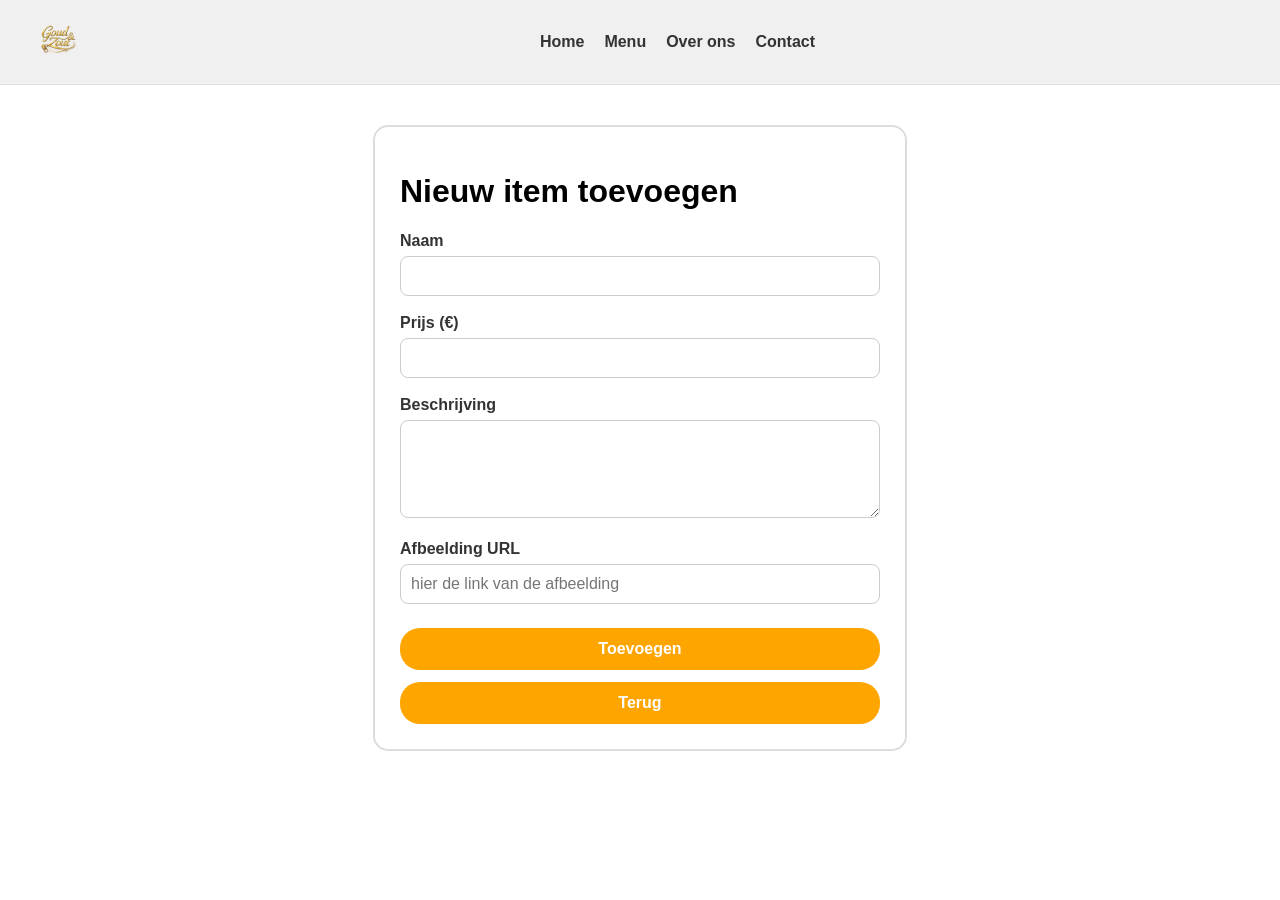
<file: pages/toevoegen.html>
<!DOCTYPE html>
<html lang="nl">
<head>
  <meta charset="UTF-8" >
  <meta name="viewport" content="width=device-width, initial-scale=1.0">
  <title>Item toevoegen</title>
  <link rel="stylesheet" href="/style.css">
</head>
<body class="page">
  <header class="header">

    <div class="logo">
        <img src="/img/logo-Goud&Zout.png" class="logo-img" alt="Logo">
    </div>

    <nav class="menu">
        <a href="/index.html">Home</a>
        <a href="/pages/menu.html">Menu</a>
        <a href="/pages/overons.html">Over ons</a>
        <a href="/pages/contact.html">Contact</a>
    </nav>
    
  </header>

<main class="add-container">
  <h1 class="add-title">Nieuw item toevoegen</h1>
  <form method="post" action="/pages/toevoegen.html" class="add-form">
    <label>Naam</label>

    <input type="text" name="title" required>

    <label>Prijs (€)</label>

    <input type="number" name="price" step="0.01" min="0" required>

    <label>Beschrijving</label>

    <textarea name="description" rows="4" required></textarea>

    <label>Afbeelding URL</label>

    <input type="url" name="image_url" placeholder="hier de link van de afbeelding">

    <div class="form-actions">
      <button type="submit" name="toevoegen" class="add-button">Toevoegen</button>
      <a class="back-button" href="/pages/admin-pannel.html">Terug</a>
    </div>
  </form>
</main>
</body>
</html>
</file>
<file: style.css>
.page {
    background: white;
    color: black;
    font-family: Arial, sans-serif;
    margin: 0;
    min-height: 100vh;
}


.content {
    display: flex;
    flex-direction: column;
    justify-content: center;
    align-items: center;
    min-height: 75vh;
    transform: translateY(-50px);
}

.title {
    font-size: 2rem;
    margin-bottom: 15px;
    color: orange;
}

.page-title {
    text-align: center;
    margin-bottom: 50px;
    margin-top: 50px;
}

.subtitle {
    font-size: 1.2rem;
    color: #555;
}

/* Begin-Contact */

.contact-page {
    max-width: 1000px;
    margin: 40px auto;
    padding: 0 20px;
    display: flex;
    justify-content: center;
    align-items: flex-start;
    gap: 100px;
    color: #333;
}

.contact-info {
    text-align: center;
    line-height: 1.8;
    flex: 1;
}

.contact-info h2 {
    font-size: 1.2rem;
    margin-bottom: 10px;
}

.openingstijden {
    flex: 1;
}

.openingstijden h2 {
    font-size: 1.2rem;
    margin-bottom: 15px;
    text-transform: uppercase;
    font-weight: bold;
}

.openingstijden table {
    width: 100%;
    border-collapse: collapse;
    font-size: 0.95rem;
}

.openingstijden td {
    padding: 4px 8px;
}

/* Einde-Contact */


/* Begin-overons */
.overons-page {
    max-width: 1000px;
    margin: 40px auto;
    padding: 0 20px;
    display: flex;
    justify-content: center;
    align-items: center;
    gap: 40px;
    color: #333;
}

.overons-text {
    flex: 1;
    line-height: 1.7;
    font-size: 1rem;
}

.catering-section {
    max-width: 800px;
    margin: 60px auto;
    padding: 20px;
    text-align: center;
    line-height: 1.7;
}

.catering-section h3 {
    font-size: 1.3rem;
    margin-bottom: 15px;
    color: orange;
}

.catering-section p {
    font-size: 1rem;
    color: #444;
}

.overons-text2 {
    color: orange;
}

.bezorgen-section{
    max-width: 1000px;
    margin: 60px auto;
    padding: 0 20px;
    color: #333;
}

.bezorgen-title{
    font-size: 2rem;
    margin: 0 0 16px 0;
    color: orange;
}

.bezorgen-text{
    font-size: 1.05rem;
    line-height: 1.9;
    margin: 0 0 22px 0;
}

.menukaart-button{
    display: inline-flex;
    align-items: center;
    gap: 10px;
    padding: 14px 18px;
    background: #f0f0f0;
    border-radius: 12px;
    text-decoration: none;
    color: orange;
    font-weight: bold;
}

.menukaart-icon{
    font-size: 18px;
}

/* Einde-overons */


/* Begin-header */

.logo-img {
    height: 50px;
}

.header {
    display: flex;
    align-items: center;
    background: #f0f0f0;
    padding: 15px 20px;
    margin-bottom: 30px;
    border-bottom: 1px solid #cecbcb66;
}

.menu {
    flex: 1;
    display: flex;
    justify-content: center;
    gap: 20px;
    padding: 15px 0;
}

.menu a {
    text-decoration: none;
    color: #333;
    font-weight: bold;
    display: inline-block;
    transition: transform 0.2s, color 0.2s;
}

.menu a:hover {
    color: orange;
    transform: translateY(-5px);
}

.menu a.dikgedrukt {
    text-decoration: underline;
    text-underline-offset: 6px;
    text-decoration-thickness: 3px;
}

.login-button {
    background: orange;
    color: white;
    font-weight: bold;
    text-decoration: none;
    padding: 10px 20px;
    border-radius: 25px;
    cursor: pointer;
    transition: background 0.3s, transform 0.2s;
    display: inline-block;
}

.login-button:hover {
    background: #e67e22;
    transform: translateY(-3px);
}
/* Einde-header */

/* Begin-login-formulier */
.login-form {
    max-width: 350px;
    margin: 50px auto;
    padding: 25px;
    background: #f9f9f9;
    border: 2px solid #ddd;
    border-radius: 15px;
    text-align: left;
}

.login-form h2 {
    text-align: center;
    margin-bottom: 20px;
    color: orange;
}

.login-form label {
    display: block;
    margin-bottom: 5px;
    font-weight: bold;
    color: #333;
}

.login-form input {
    width: 100%;
    padding: 10px;
    margin-bottom: 15px;
    border: 1px solid #ccc;
    border-radius: 8px;
    box-sizing: border-box;
    font-size: 1rem;
}

.form-button {
    width: 100%;
    background: orange;
    color: white;
    border: none;
    padding: 12px;
    border-radius: 25px;
    font-size: 1rem;
    font-weight: bold;
    cursor: pointer;
    transition: background 0.3s, transform 0.2s;
}

.form-button:hover {
    background: #e67e22;
    transform: translateY(-3px);
}
/* Einde-login formulier */

/* Begin-admin */
.admin-container {
    max-width: 900px;
    margin: 40px auto;
    padding: 0 20px;
    text-align: center;
    color: #333;
}

.admin-hero h1 {
    margin: 0 0 10px 0;
    font-size: 28px;
    color: orange;
}

.admin-hero p {
    margin: 0 0 20px 0;
    color: #555;
}

.admin-actions {
    display: flex;
    justify-content: center;
    gap: 16px;
    flex-wrap: wrap;
}

.admin-card {
    display: block;
    padding: 14px 18px;
    background: #f9f9f9;
    border: 1px solid #ddd;
    border-radius: 12px;
    text-decoration: none;
    color: #333;
    font-weight: bold;
    transition: transform 0.2s, color 0.2s, border-color 0.2s;
}

.admin-card:hover {
    transform: translateY(-3px);
    color: orange;
    border-color: #ccc;
}

.admin-card-icon {
    font-size: 24px;
    margin-bottom: 6px;
    color: orange;
}

.admin-card h3 {
    margin: 6px 0;
    font-size: 18px;
}

.admin-card p {
    margin: 0;
    color: #555;
    font-size: 14px;
}
/* Einde-admin */

/* Begin-toevoegen */
.add-container {
    max-width: 480px;
    margin: 40px auto;
    padding: 25px;
    text-align: left;
    border: 2px solid #ddd;
    border-radius: 15px;
}


.add-form label {
    display: block;
    margin: 6px 0;
    font-weight: bold;
    color: #333;
}

.add-form input,
.add-form textarea {
    width: 100%;
    padding: 10px;
    margin-bottom: 12px;
    border: 1px solid #ccc;
    border-radius: 8px;
    box-sizing: border-box;
    font-size: 16px;
}

.form-actions{
    margin-top: 12px;
    display: flex;
    flex-direction: column;
    gap: 12px;
}

.add-button,
.back-button{
    display: block;
    width: 100%;
    text-align: center;
    background: orange;
    color: #fff;
    border: 0;
    padding: 12px;
    border-radius: 20px;
    font-weight: bold;
    font-size: 16px;
    text-decoration: none;
    box-sizing: border-box;
    transition: transform 0.15s ease;
    transform-origin: center;
}

.add-button:hover,
.back-button:hover {
    transform: scale(1.04);
}

.add-button:active,
.back-button:active {
    transform: scale(0.98);
}
/* Einde-toevoegen */
.product-area {
    max-width: 1000px;
    margin: 30px auto;
    padding: 0 20px;
    display: flex;
    flex-wrap: wrap;
    gap: 16px;
    justify-content: center;
    text-align: left;
}

.product-card {
    width: 300px;
    border: 1px solid #ddd;
    border-radius: 12px;
    background: #fff;
    padding: 12px;
    box-sizing: border-box;
}

.product-image {
    background: white;
    width: 100%;
    height: 160px;
    border-radius: 10px;
    margin-bottom: 10px;
    overflow: hidden;
}

.product-image img {
    width: 100%;
    height: 100%;
    object-fit: cover;
    object-position: center;
    display: block;
    border-radius: inherit;
}

.product-title {
    margin: 8px 0 4px;
    font-size: 18px;
}

.product-desc {
    margin: 0 0 6px;
    color: #444;
    font-size: 14px;
}

.product-price {
    margin: 0 0 10px;
    font-weight: bold;
}

.edit-link {
    display: inline-flex;
    align-items: center;
    gap: 6px;
    padding: 8px 12px;
    border: 1px solid orange;
    border-radius: 8px;
    color: orange;
    text-decoration: none;
    font-weight: bold;
    transition: 0.2s;
}

.edit-link:hover {
    background: orange;
    color: #fff;
}


/* Einde-bewerken */

/* Begin-footer */

.footer {
    background: #f0f0f0;
    padding: 20px;
    text-align: center;
    font-size: 0.9rem;
    color: #333;
    margin-top: 60px;
    border-top: 1px solid #cecbcb66;
}

.madeby {
    color: orange;
    font-weight: bold;
}

/* Einde-footer */



/* begin-menu*/

.menukaart-header {
    text-align: center;
    margin: 60px 0 10px;
}

.menukaart-header h1 {
    font-size: 48px;
    color: orange;
    font-weight: 700;
}

.zoekbalk {
    text-align: center;
    margin: 10px 0 30px;
}

.zoekbalk form {
    display: inline-flex;
    justify-content: center;
}

.zoekbalk input[type="text"] {
    padding: 12px 14px;
    width: 60%;
    max-width: 450px;
    border-radius: 8px 0 0 8px;
    border: 1px solid #ddd;
    font-size: 16px;
}

.zoekbalk button {
    padding: 12px 16px;
    border-radius: 0 8px 8px 0;
    border: 1px solid #ddd;
    background: orange;
    color: white;
    font-weight: bold;
    cursor: pointer;
}
/* einde menu*/
</file>
